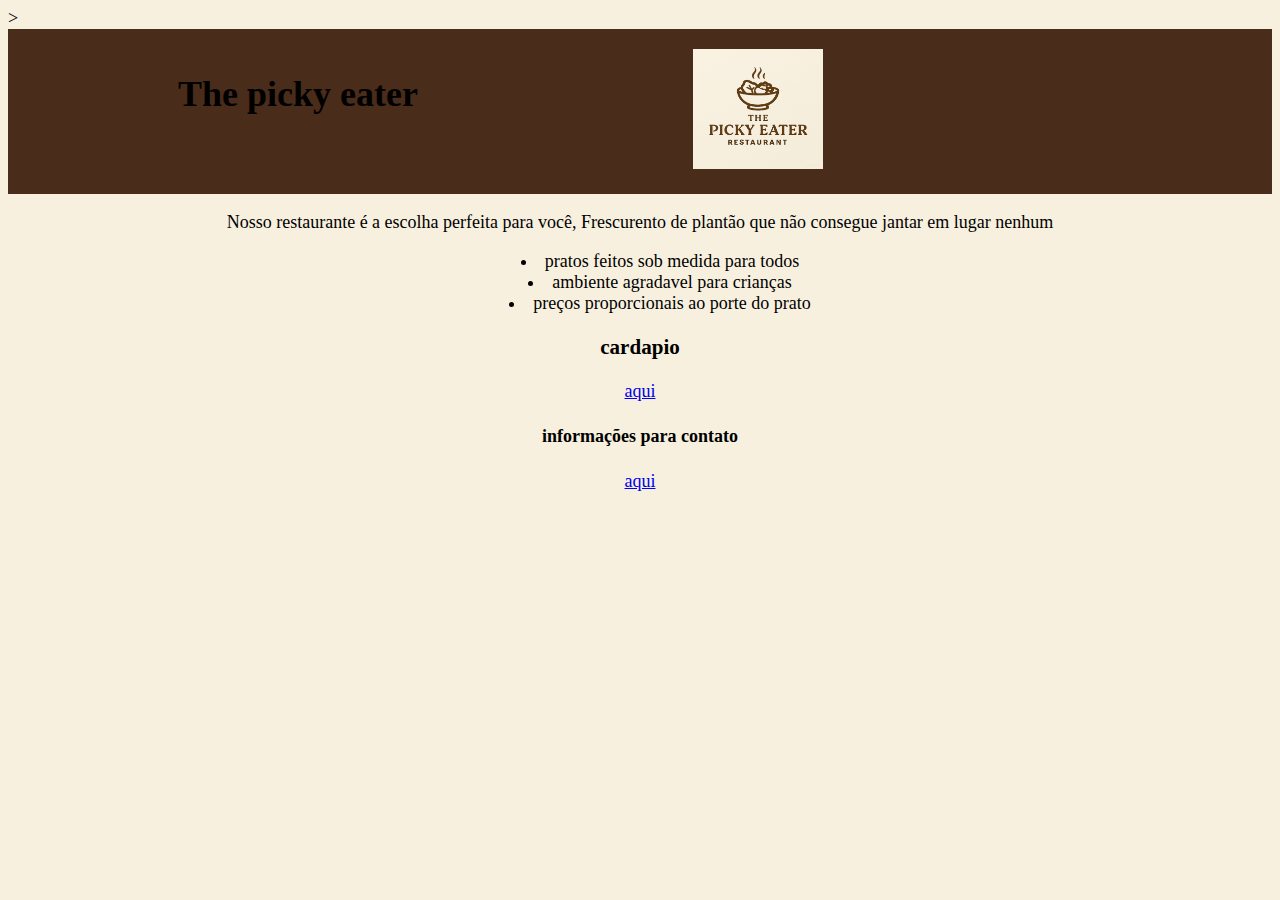
<file: index.html>
<!DOCTYPE html>
<html lang="Pt-Br">
<link>
    <meta charset="UTF-8">
    <meta name="viewport" content="width=device-width, initial-scale=1.0">
    <title>Document</title>>
    <link rel="stylesheet" href="./css/styles.css">
    <style>
        header{padding: 20px;background-color: rgb(74, 44, 26);}
         body{font-size: large; }
    </style>
</head>
<body>
    <header>
         <img src="./img/logo.png" style="width: 130px; display: inline-block; padding-left: 275px; height: 120px;" alt="logo do restaurante">
         <h1 style="font-weight: bold; text-align: start; padding-left: 150px;"> The picky eater </h1>


     </header>
     <nav>
         <p style="text-align: center;"> Nosso restaurante é a escolha perfeita para você, Frescurento de plantão que não consegue jantar em lugar nenhum</p>
         <ul>
            <li>pratos feitos sob medida para todos</li>
            <li>ambiente agradavel para crianças</li>
            <li>preços proporcionais ao porte do prato</li>
         </ul>
         
        <h3>cardapio</h3>
        <a href="./cardapio.html">aqui</a>
        <h4>informações para contato</h4>
        <a href="./contato.html">aqui</a>
     </nav>

</body>
</html>
</file>
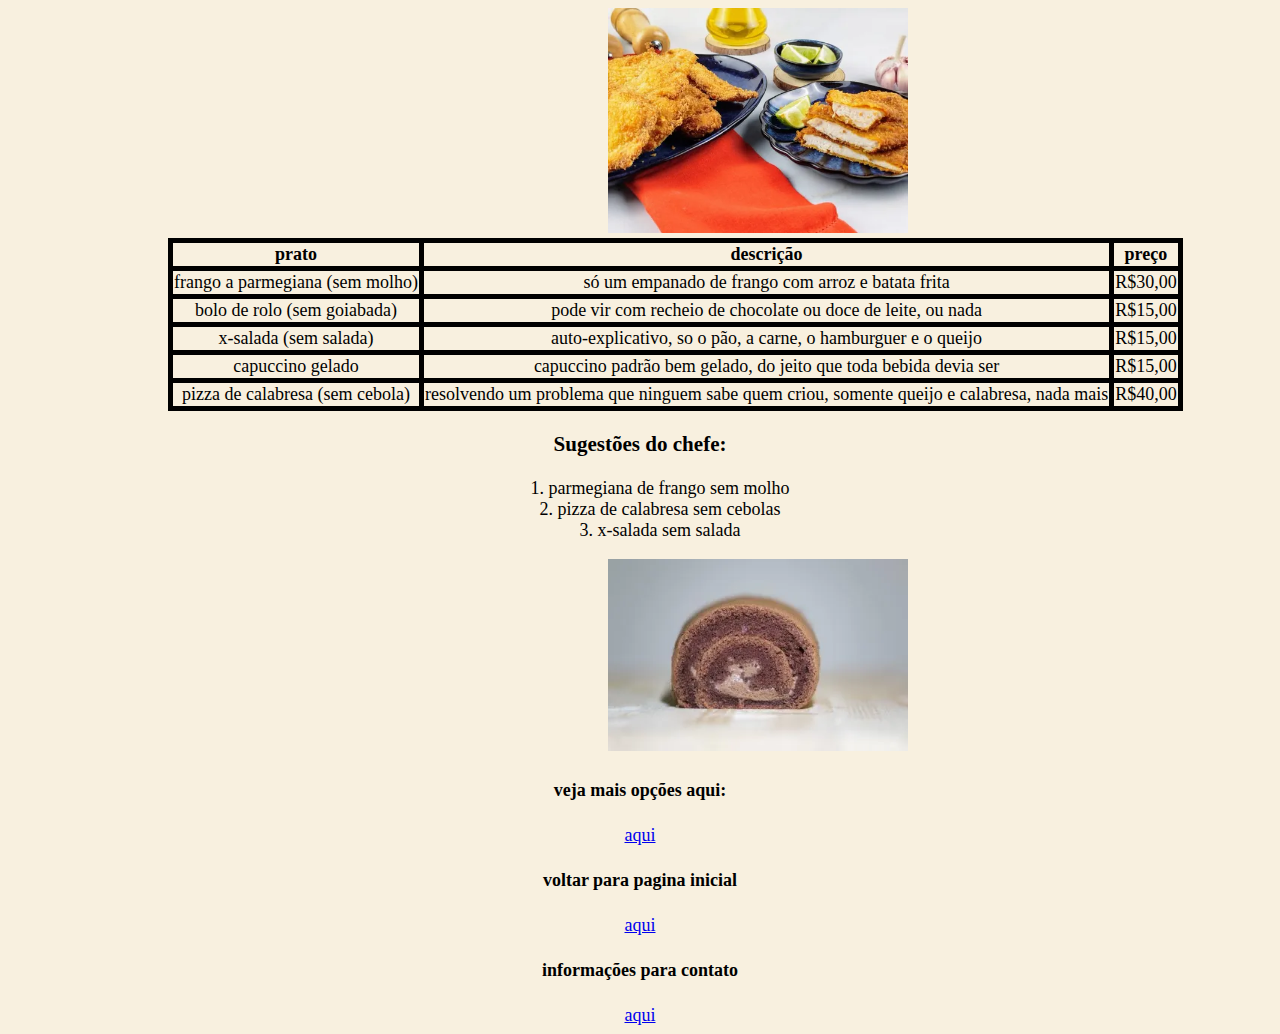
<file: cardapio.html>
<!DOCTYPE html>
<html lang="Pt-Br">
<head>
    <meta charset="UTF-8">
    <meta name="viewport" content="width=device-width, initial-scale=1.0">
    <title>Document</title>
    <style>
        table,th,td{border-collapse: collapse; border: 5px solid black; text-align: center; margin-left: 160px;}
        body{background-color: rgb(255, 238, 168);}
    </style>
     <link rel="stylesheet" href="./css/styles.css">
     
</head>
<body>
    
  <header>

   <img src="./img/franguits.webp" style="width: 300px; margin-left: 600px;" alt="empanado">
<table>
     <tr>
        <th>prato</th>
        <th>descrição</th>
        <th>preço</th>
     </tr>
     <tr>
        <td>frango a parmegiana (sem molho)</td>
        <td> só um empanado de frango com arroz e batata frita</td>
        <td>R$30,00</td>
     </tr>
     <tr>
        <td> bolo de rolo (sem goiabada)</td>
        <td> pode vir com recheio de chocolate ou doce de leite, ou nada</td>
        <td>R$15,00</td>
     </tr>
     <tr>
        <td> x-salada (sem salada)</td>
        <td> auto-explicativo, so o pão, a carne, o hamburguer e o queijo</td>
        <td>R$15,00</td>
     </tr>
     <tr>
        <td>capuccino gelado</td>
        <td>capuccino padrão bem gelado, do jeito que toda bebida devia ser</td>
        <td>R$15,00</td>
     </tr>
     <tr>
        <td>pizza de calabresa (sem cebola)</td>
        <td>resolvendo um problema que ninguem sabe quem criou, somente queijo e calabresa, nada mais</td>
        <td>R$40,00</td>
     </tr>

</table>
     <h3 style="text-align: center;">Sugestões do chefe:</h3>
         <ol>
            <li>parmegiana de frango sem molho</li>
            <li>pizza de calabresa sem cebolas</li>
            <li>x-salada sem salada</li>
         </ol>
<img src="./img/bolo de rolo.webp"  style="width: 300px; margin-left: 600px;" alt="bolo de rolo">
  </header>

    <nav>
      <h4>veja mais opções aqui:</h4> <a href="https://anamariabraga.globo.com/">aqui</a>

        <h4>voltar para pagina inicial</h4>
        <a href="./index.html">aqui</a>
        <h4>informações para contato</h4>
        <a href="./contato.html">aqui</a>
     </nav>
</body>
</html>
</file>
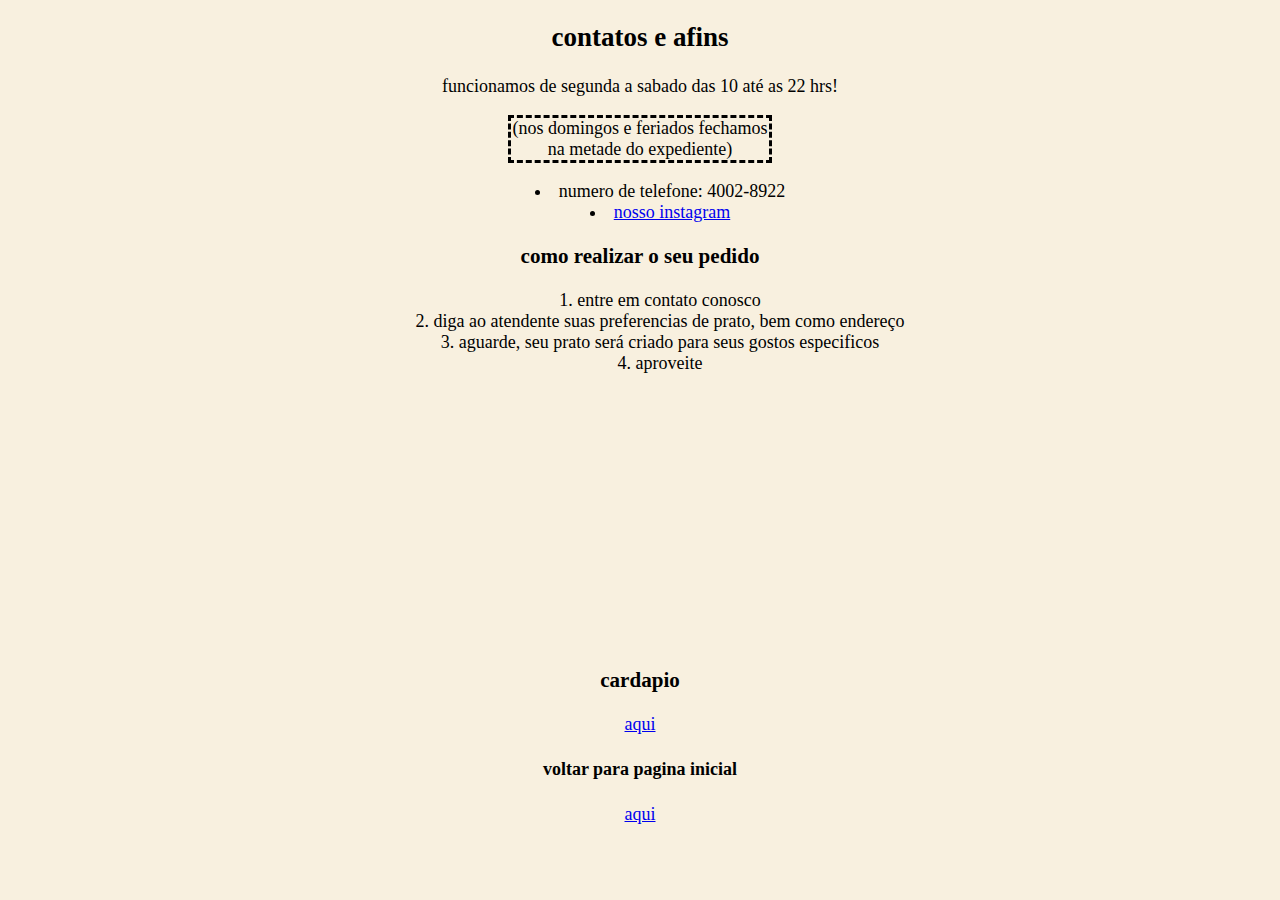
<file: contato.html>
<!DOCTYPE html>
<html lang="Pt-Br">

<head>
    <meta charset="UTF-8">
    <meta name="viewport" content="width=device-width, initial-scale=1.0">
    <title>The picky eater</title>
    <link rel="stylesheet" href="./css/styles.css">

    <style>
    body,p,h2,ul,li{text-align: center}

    </style>
</head>

<body>
    <header>
         <h2>contatos e afins</h2>
        <p>funcionamos de segunda a sabado das 10 até as 22 hrs!</p>
        <p style="border: 3px dashed black; margin-left: 500px; margin-right: 500px;">(nos domingos e feriados fechamos na metade do expediente)</p>

        <ul>
            <li>numero de telefone: 4002-8922 </li>
            <li><a href="https://www.instagram.com/luvadepedreiro/?hl=pt-br"> nosso instagram </a></li>
        </ul>

        <h3 style="text-align: center;">como realizar o seu pedido</h3>
        <ol>
            <li>entre em contato conosco</li>
            <li>diga ao atendente suas preferencias de prato, bem como endereço</li>
            <li>aguarde, seu prato será criado para seus gostos especificos</li>
            <li>aproveite</li>
        </ol>
    </header>


    <nav>
        <iframe
            src="https://www.google.com/maps/embed?pb=!1m18!1m12!1m3!1d1918.9752654831934!2d-34.87265248504213!3d-8.059487362407834!2m3!1f0!2f0!3f0!3m2!1i1024!2i768!4f13.1!3m3!1m2!1s0x7ab18a2e1380345%3A0x24c7863e4d95ddd4!2sCESAR%20School!5e0!3m2!1spt-BR!2sbr!4v1758691255528!5m2!1spt-BR!2sbr"
            width="400" height="250" style="border:0;" allowfullscreen="" loading="lazy"
            referrerpolicy="no-referrer-when-downgrade"></iframe>
        <h3>cardapio</h3>
        <a href="./cardapio.html">aqui</a>
        <h4>voltar para pagina inicial</h4>
        <a href="./index.html">aqui</a>
    </nav>
</body>


</html>
</file>
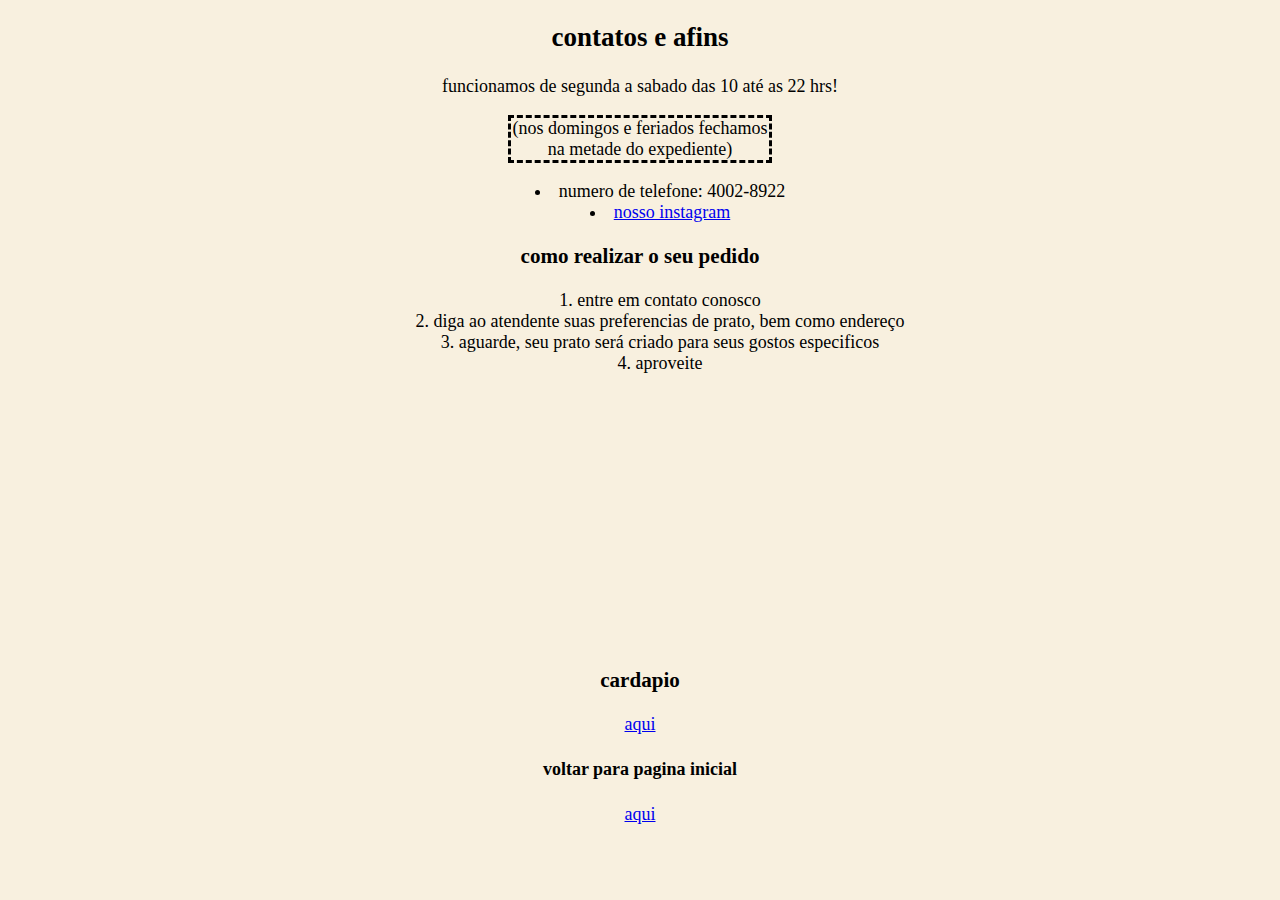
<file: mini-restaurante-PedroPessôa/contato.html>
<!DOCTYPE html>
<html lang="Pt-Br">

<head>
    <meta charset="UTF-8">
    <meta name="viewport" content="width=device-width, initial-scale=1.0">
    <title>Document</title>
    <link rel="stylesheet" href="./css/styles.css">

    <style>
    body,p,h2,ul,li{text-align: center}

    </style>
</head>

<body>
    <header>
         <h2>contatos e afins</h2>
        <p>funcionamos de segunda a sabado das 10 até as 22 hrs!</p>
        <p style="border: 3px dashed black; margin-left: 500px; margin-right: 500px;">(nos domingos e feriados fechamos na metade do expediente)</p>

        <ul>
            <li>numero de telefone: 4002-8922 </li>
            <li><a href="https://www.instagram.com/luvadepedreiro/?hl=pt-br"> nosso instagram </a></li>
        </ul>

        <h3 style="text-align: center;">como realizar o seu pedido</h3>
        <ol>
            <li>entre em contato conosco</li>
            <li>diga ao atendente suas preferencias de prato, bem como endereço</li>
            <li>aguarde, seu prato será criado para seus gostos especificos</li>
            <li>aproveite</li>
        </ol>
    </header>


    <nav>
        <iframe
            src="https://www.google.com/maps/embed?pb=!1m18!1m12!1m3!1d1918.9752654831934!2d-34.87265248504213!3d-8.059487362407834!2m3!1f0!2f0!3f0!3m2!1i1024!2i768!4f13.1!3m3!1m2!1s0x7ab18a2e1380345%3A0x24c7863e4d95ddd4!2sCESAR%20School!5e0!3m2!1spt-BR!2sbr!4v1758691255528!5m2!1spt-BR!2sbr"
            width="400" height="250" style="border:0;" allowfullscreen="" loading="lazy"
            referrerpolicy="no-referrer-when-downgrade"></iframe>
        <h3>cardapio</h3>
        <a href="./cardapio.html">aqui</a>
        <h4>voltar para pagina inicial</h4>
        <a href="./index.html">aqui</a>
    </nav>
</body>

</html>
</file>
<file: css/styles.css>
body{background-color: rgb(248, 240, 223); font-size: large; }
p,ul,li,nav{list-style-position: inside;text-align: center;}
img, h1 {display: inline-block;}
h1 {float: left;}
table,tr,th{text-align: center;}
</file>
<file: mini-restaurante-PedroPessôa/css/styles.css>
body{background-color: rgb(248, 240, 223); font-size: large; }
p,ul,li,nav{list-style-position: inside;text-align: center;}
img, h1 {display: inline-block;}
h1 {float: left;}
table,tr,th{text-align: center;}
</file>
